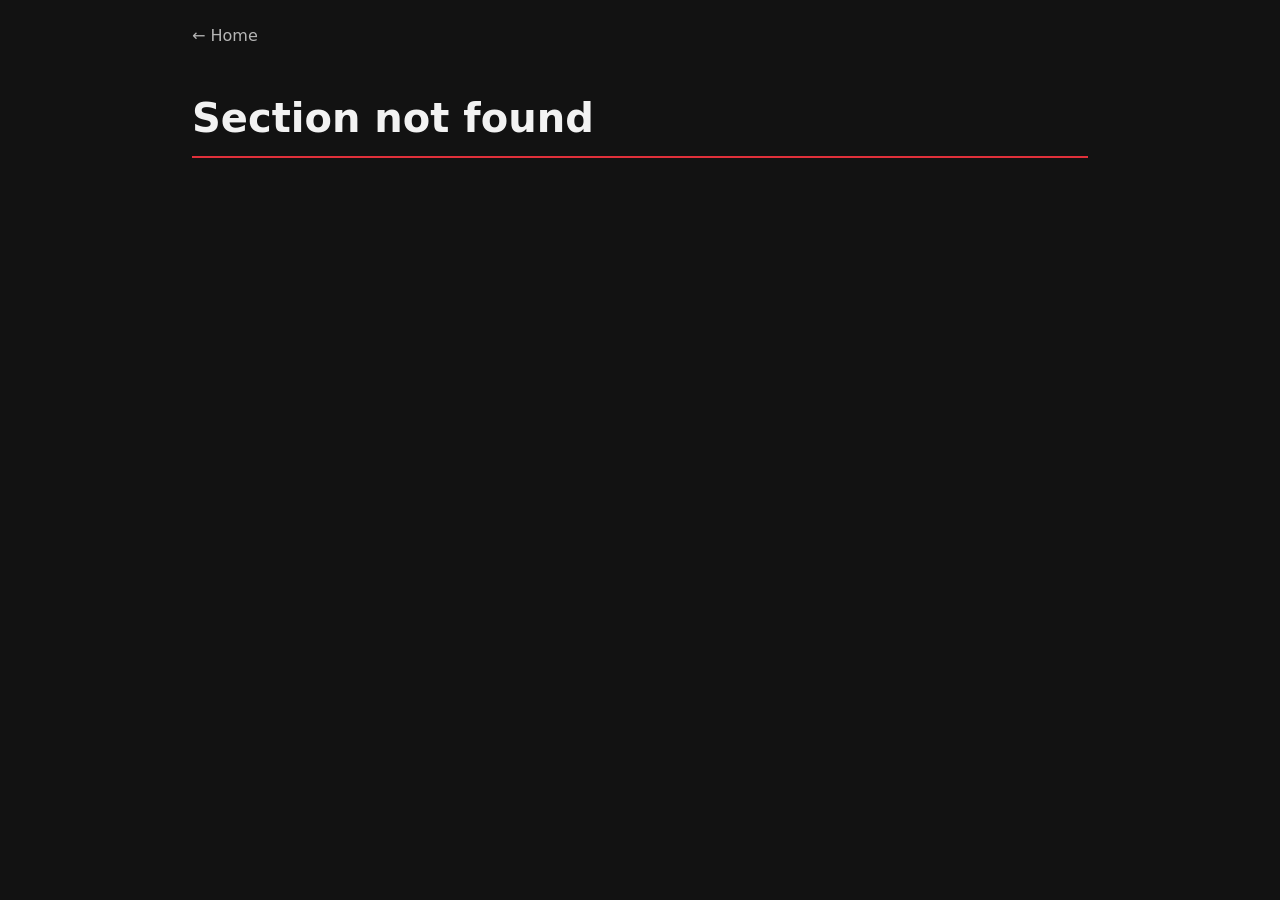
<file: section.html>
<!doctype html>
<html lang="en">
<head>
  <meta charset="utf-8">
  <meta name="viewport" content="width=device-width, initial-scale=1">
  <title>Portfolio</title>
  <link rel="stylesheet" href="css/style.css">
</head>
<body data-page="section">
  <nav class="topbar">
    <a class="back-link" href="index.html">&larr; Home</a>
  </nav>

  <main>
    <h1 id="section-title" class="page-title"></h1>
    <div id="project-list" class="project-list"></div>
  </main>

  <script src="js/main.js"></script>
</body>
</html>
</file>
<file: css/style.css>
:root {
  --bg: #121212;
  --surface: #1e1e1e;
  --border: #2c2c2c;
  --text: #f2f2f2;
  --text-muted: #b5b5b5;
  --accent: #e0303a;
  --accent-hover: #ff4550;
}

* {
  box-sizing: border-box;
}

body {
  margin: 0;
  font-family: system-ui, sans-serif;
  background: var(--bg);
  color: var(--text);
  line-height: 1.5;
}

main {
  max-width: 960px;
  margin: 0 auto;
  padding: 0 32px 64px;
}

/* Hero: photo top-left, name/title/catchphrase centered */
.hero {
  display: grid;
  grid-template-columns: 160px 1fr 160px;
  align-items: center;
  gap: 32px;
  padding: 40px 48px 24px;
}

.hero-photo {
  width: 160px;
  height: 160px;
  border-radius: 50%;
  overflow: hidden;
  background: var(--surface);
  border: 3px solid var(--accent);
}

.hero-photo img {
  width: 100%;
  height: 100%;
  object-fit: cover;
}

.hero-text {
  text-align: center;
}

.hero-name {
  margin: 0;
  font-size: 3rem;
  letter-spacing: 0.02em;
}

.hero-title-pl,
.hero-title-eng {
  margin: 4px 0 0;
  font-size: 1.25rem;
  color: var(--accent);
  text-transform: uppercase;
  letter-spacing: 0.15em;
}

.hero-catchphrase {
  margin: 12px 0 0;
  font-style: italic;
  color: var(--text-muted);
}

/* Short description */
.intro {
  max-width: 680px;
  margin: 16px auto 40px;
  text-align: center;
  color: var(--text-muted);
  font-size: 1.1rem;
}

/* Buttons */
.btn {
  font: inherit;
  color: var(--text);
  background: var(--surface);
  border: 1px solid var(--border);
  border-radius: 8px;
  padding: 10px 24px;
  cursor: pointer;
  transition: border-color 0.15s, color 0.15s, background 0.15s;
}

.btn:hover {
  border-color: var(--accent);
  color: var(--accent);
}

.btn:focus-visible {
  outline: 2px solid var(--accent);
  outline-offset: 2px;
}

.subsections {
  display: flex;
  justify-content: center;
  flex-wrap: wrap;
  gap: 16px;
  margin-bottom: 40px;
}

.randomize-wrap {
  display: flex;
  justify-content: center;
  margin-bottom: 56px;
}

.btn-big {
  font-size: 1.5rem;
  font-weight: 700;
  text-transform: uppercase;
  letter-spacing: 0.1em;
  padding: 20px 72px;
  background: var(--accent);
  border-color: var(--accent);
  color: #fff;
}

.btn-big:hover {
  background: var(--accent-hover);
  border-color: var(--accent-hover);
  color: #fff;
}

a.btn {
  display: inline-block;
  text-decoration: none;
}

/* Top bar on section and project pages */
.topbar {
  display: flex;
  gap: 24px;
  max-width: 960px;
  margin: 0 auto;
  padding: 24px 32px;
}

.back-link {
  color: var(--text-muted);
  text-decoration: none;
}

.back-link:hover {
  color: var(--accent);
}

.page-title {
  margin: 16px 0 24px;
  font-size: 2.5rem;
  border-bottom: 2px solid var(--accent);
  padding-bottom: 8px;
}

.empty {
  color: var(--text-muted);
}

/* Section page: projects as buttons */
.project-list {
  display: flex;
  flex-direction: column;
  gap: 12px;
}

a.project-btn {
  display: flex;
  flex-direction: column;
  gap: 4px;
  padding: 18px 24px;
}

.project-btn-title {
  font-size: 1.25rem;
  font-weight: 600;
}

.project-btn-summary {
  color: var(--text-muted);
}

/* Project page */
.project-meta {
  display: flex;
  flex-wrap: wrap;
  align-items: center;
  gap: 12px;
  color: var(--text-muted);
  margin-bottom: 24px;
}

.badge {
  background: var(--accent);
  color: #fff;
  border-radius: 4px;
  padding: 2px 10px;
  font-size: 0.85rem;
  text-transform: uppercase;
  letter-spacing: 0.08em;
}

.tag {
  border: 1px solid var(--border);
  border-radius: 4px;
  padding: 2px 10px;
  font-size: 0.85rem;
}

.project-links {
  flex-wrap: wrap;
  display: flex;
  gap: 12px;
  margin-bottom: 24px;
}

.project-description {
  font-size: 1.05rem;
}

.project-description a {
  color: var(--accent);
}

.gallery {
  display: grid;
  grid-template-columns: repeat(auto-fill, minmax(min(280px, 100%), 1fr));
  gap: 16px;
  margin-top: 32px;
}

.gallery img {
  width: 100%;
  border-radius: 8px;
  border: 1px solid var(--border);
}

/* Keep long content inside the screen */
.project-description {
  overflow-wrap: anywhere;
}

.project-description img {
  max-width: 100%;
  height: auto;
}

.project-description pre {
  overflow-x: auto;
}

/* Contact */
.contact {
  max-width: 680px;
  margin: 0 auto;
  padding-top: 32px;
  border-top: 1px solid var(--border);
  text-align: center;
  color: var(--text-muted);
}

.contact-title {
  margin: 0 0 8px;
  color: var(--text);
  font-size: 1.5rem;
}

.contact-links {
  list-style: none;
  padding: 0;
  margin: 16px 0 0;
  display: flex;
  justify-content: center;
  flex-wrap: wrap;
  gap: 12px 32px;
}

.contact-links a {
  color: var(--accent);
  text-decoration: none;
  overflow-wrap: anywhere;
}

.contact-links a:hover {
  color: var(--accent-hover);
  text-decoration: underline;
}

/* ---------- Mobile ---------- */
@media (max-width: 700px) {
  main {
    padding: 0 16px 48px;
  }

  /* Stack photo above the name instead of side by side */
  .hero {
    grid-template-columns: 1fr;
    justify-items: center;
    gap: 20px;
    padding: 32px 16px 16px;
  }

  .hero-spacer {
    display: none;
  }

  .hero-photo {
    width: 120px;
    height: 120px;
  }

  .hero-name {
    font-size: 2.25rem;
  }

  .hero-title-pl,
  .hero-title-eng {
    font-size: 1rem;
  }

  .intro {
    font-size: 1rem;
    margin-bottom: 32px;
  }

  .subsections {
    gap: 10px;
    margin-bottom: 32px;
  }

  .subsections .btn {
    flex: 1 1 0;
    min-width: 0;
    padding: 12px 8px;
    text-align: center;
  }

  .btn-big {
    width: 100%;
    font-size: 1.25rem;
    padding: 18px 16px;
  }

  .topbar {
    padding: 16px;
  }

  .page-title {
    font-size: 1.75rem;
  }

  .project-btn {
    padding: 14px 16px;
  }

  .project-links .btn {
    flex: 1;
    text-align: center;
  }
}
</file>
